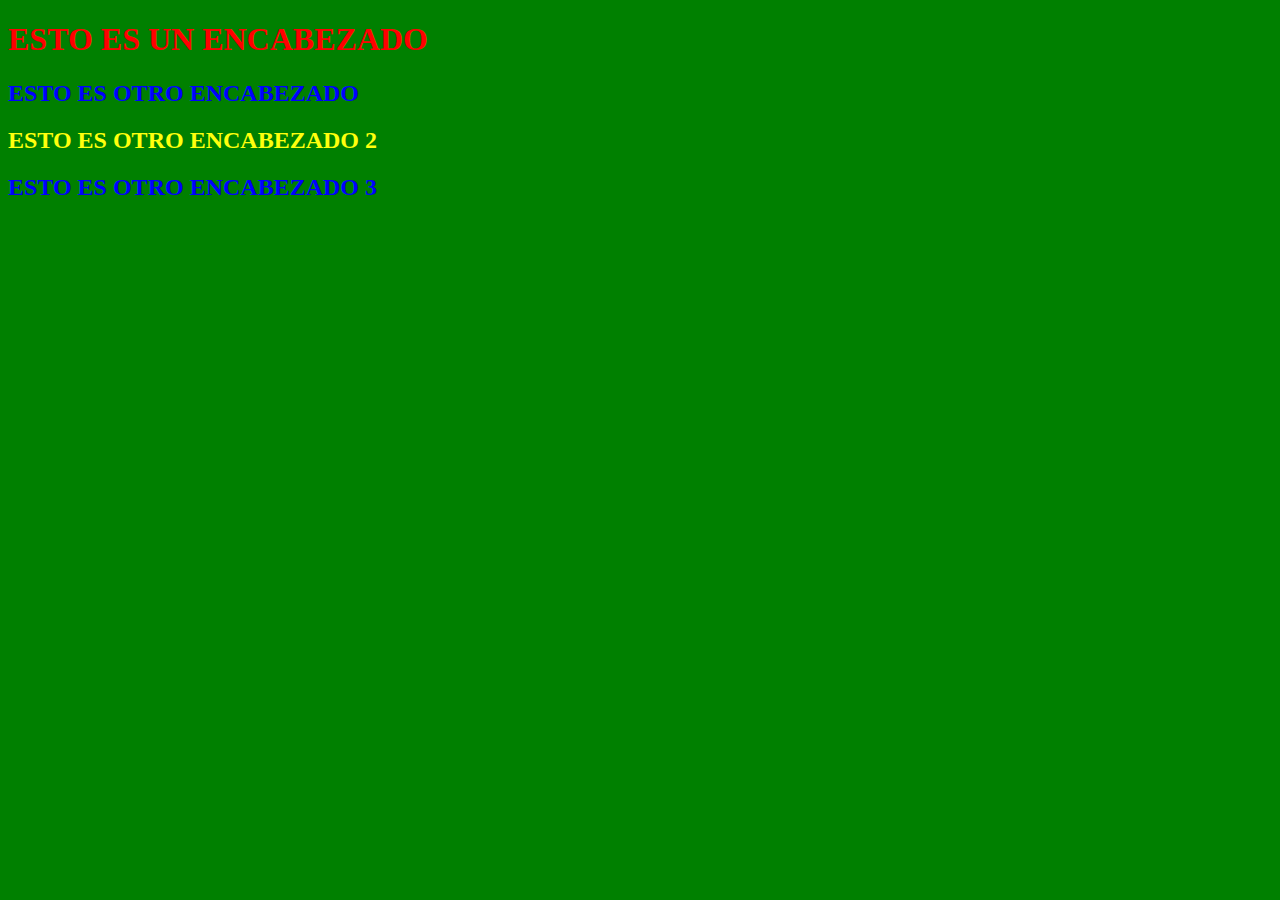
<file: Teoria/index.html>
<!DOCTYPE html>
<html lang="en">
  <head>
    <meta charset="UTF-8" />
    <meta name="viewport" content="width=device-width, initial-scale=1.0" />
    <title>Document</title>
    <style>
      /*El selector global de h2 me selecciona todos los h2 de mi pagina web */
      /*Tiene una propiedad que es "color" y color tiene un valor que es "blue" lo que hace es darle color a la letra de mi elemento seleccionado (h2)*/
      h2 {
        color: blue;
      }

      /*La almohadilla "#" es el selector de "id"   */
      #h2Amarillo {
        color: rgb(255, 255, 13);
      }
      /*Utilizando un selector global o de etiqueta seleccionamos el body*/
      /* */
      body {
        background-color: green;
      }
    </style>
  </head>

  <body>
    <!-- el atributo style="" lo que hace es darle estilos al elemento que lo contiene. Esta es una forma de dar estilos, aunque no es la más recomendada-->
    <h1 style="color: red">ESTO ES UN ENCABEZADO</h1>

    <!--  Style="" esto es estilos en linea-->

    <h2>ESTO ES OTRO ENCABEZADO</h2>

    <h2 id="h2Amarillo">ESTO ES OTRO ENCABEZADO 2</h2>

    <h2>ESTO ES OTRO ENCABEZADO 3</h2>
  </body>
</html>
</file>
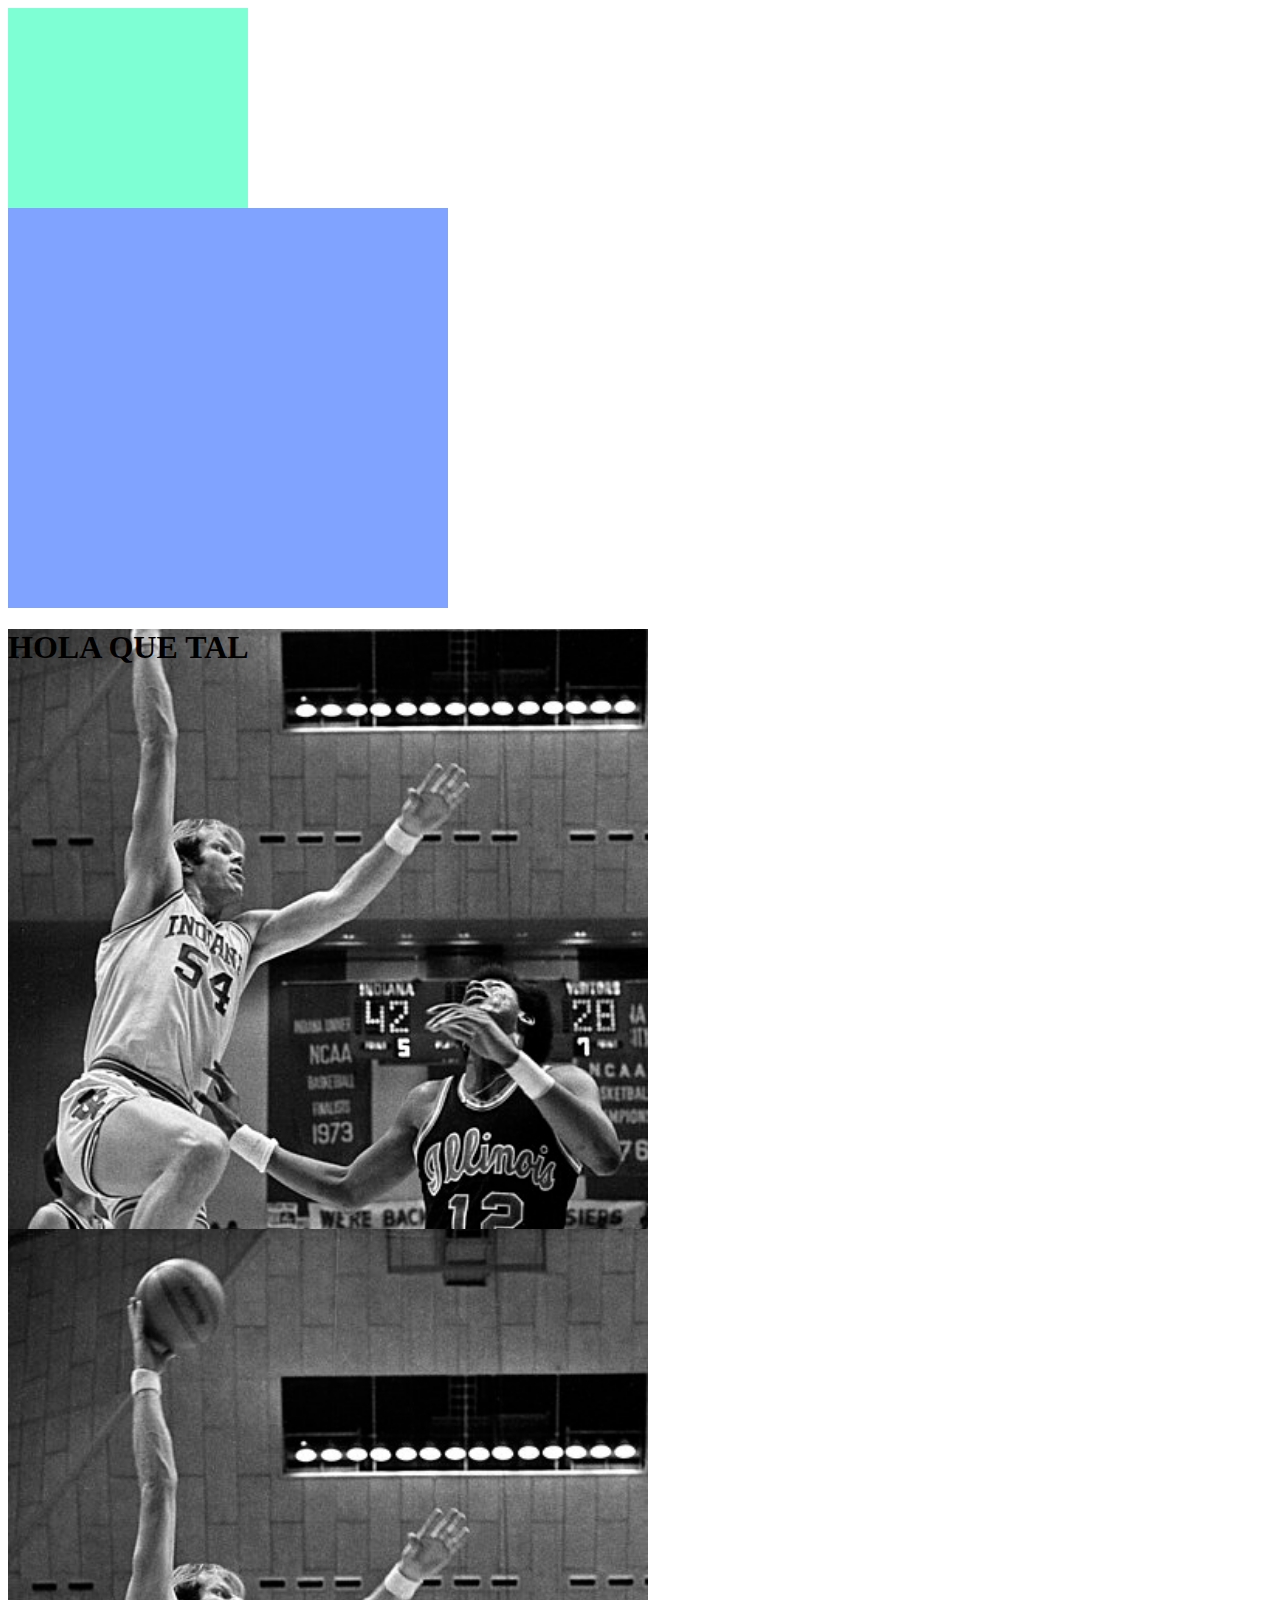
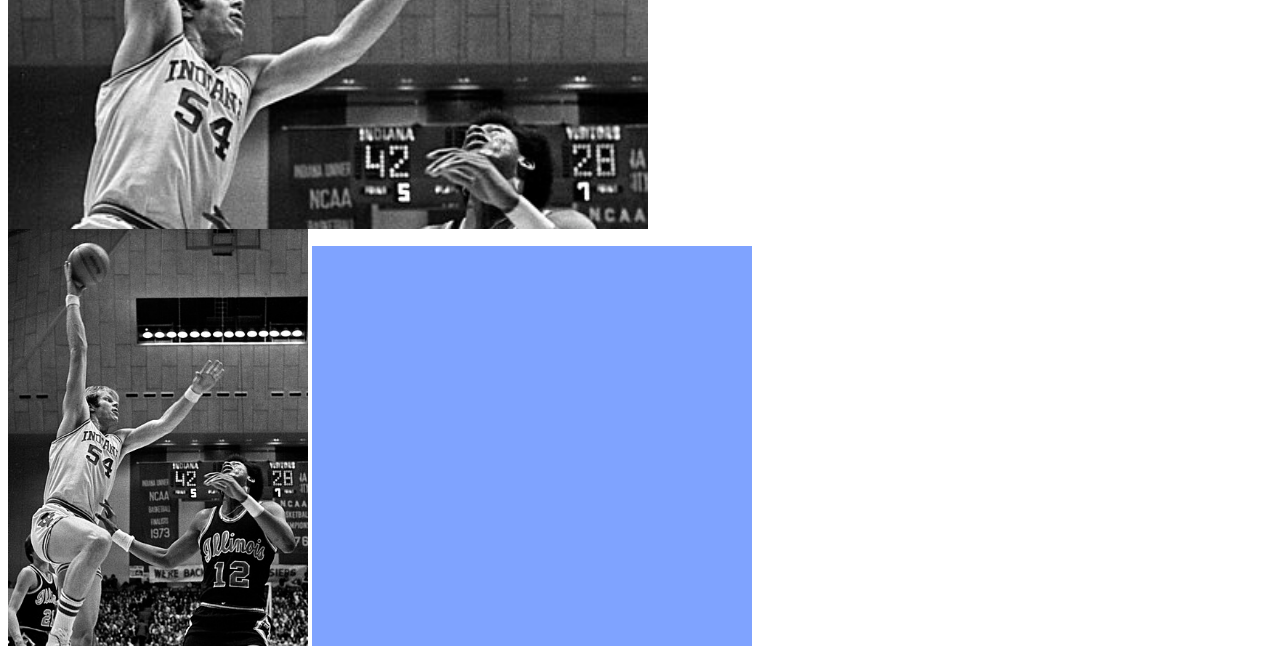
<file: 1-Css/2.background/index.html>
<!DOCTYPE html>
<html lang="en">
<head>
    <meta charset="UTF-8">
    <meta name="viewport" content="width=device-width, initial-scale=1.0">
    <link rel="stylesheet" href="style.css">
    <title>Document</title>
</head>
<body>

    <div class="cuadrado">

    </div>

    <div class="cuadrado2">

    </div>

    <div class="cuadrado3">

        <h1>HOLA QUE TAL</h1>

    </div>

    <div class="cuadrado4">

    </div>
    <img src="../../1-html/4_imagenes/images/header_baloncesto.jpg" alt="" class="img">
    
    <iframe  class="cuadrado2" src="https://www.youtube.com/embed/kUIQAWWRvtM?si=1MEuY6NO7XMhO9sb" title="YouTube video player" frameborder="0" allow="accelerometer; autoplay; clipboard-write; encrypted-media; gyroscope; picture-in-picture; web-share" referrerpolicy="strict-origin-when-cross-origin" allowfullscreen></iframe>
</body>
</html>
</file>
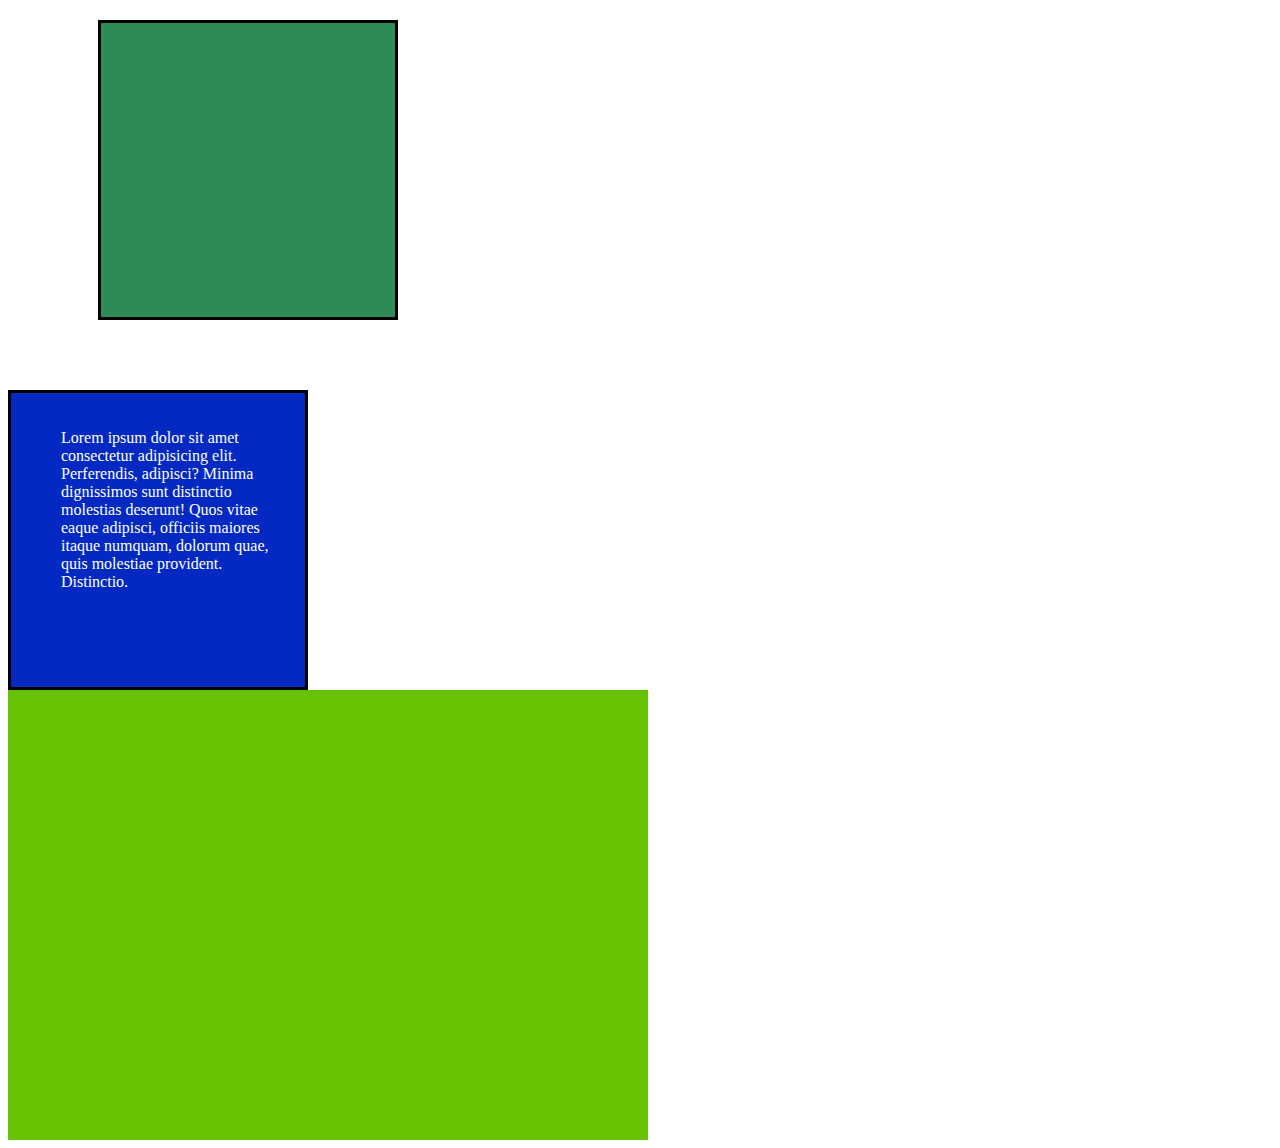
<file: 1-Css/3.modeloCaja/index.html>
<!DOCTYPE html>
<html lang="en">
<head>
    <meta charset="UTF-8">
    <meta name="viewport" content="width=device-width, initial-scale=1.0">
    <link rel="stylesheet" href="style.css">
    <title>Document</title>
</head>
<body>

    <div class="cuadrado">

    </div>
    <div class="cuadrado2">
        <p>Lorem ipsum dolor sit amet consectetur adipisicing elit. Perferendis, adipisci? Minima dignissimos sunt distinctio molestias deserunt! Quos vitae eaque adipisci, officiis maiores itaque numquam, dolorum quae, quis molestiae provident. Distinctio.</p>

    </div>

    <div class="cuadradview">

    </div>
    
</body>
</html>
</file>
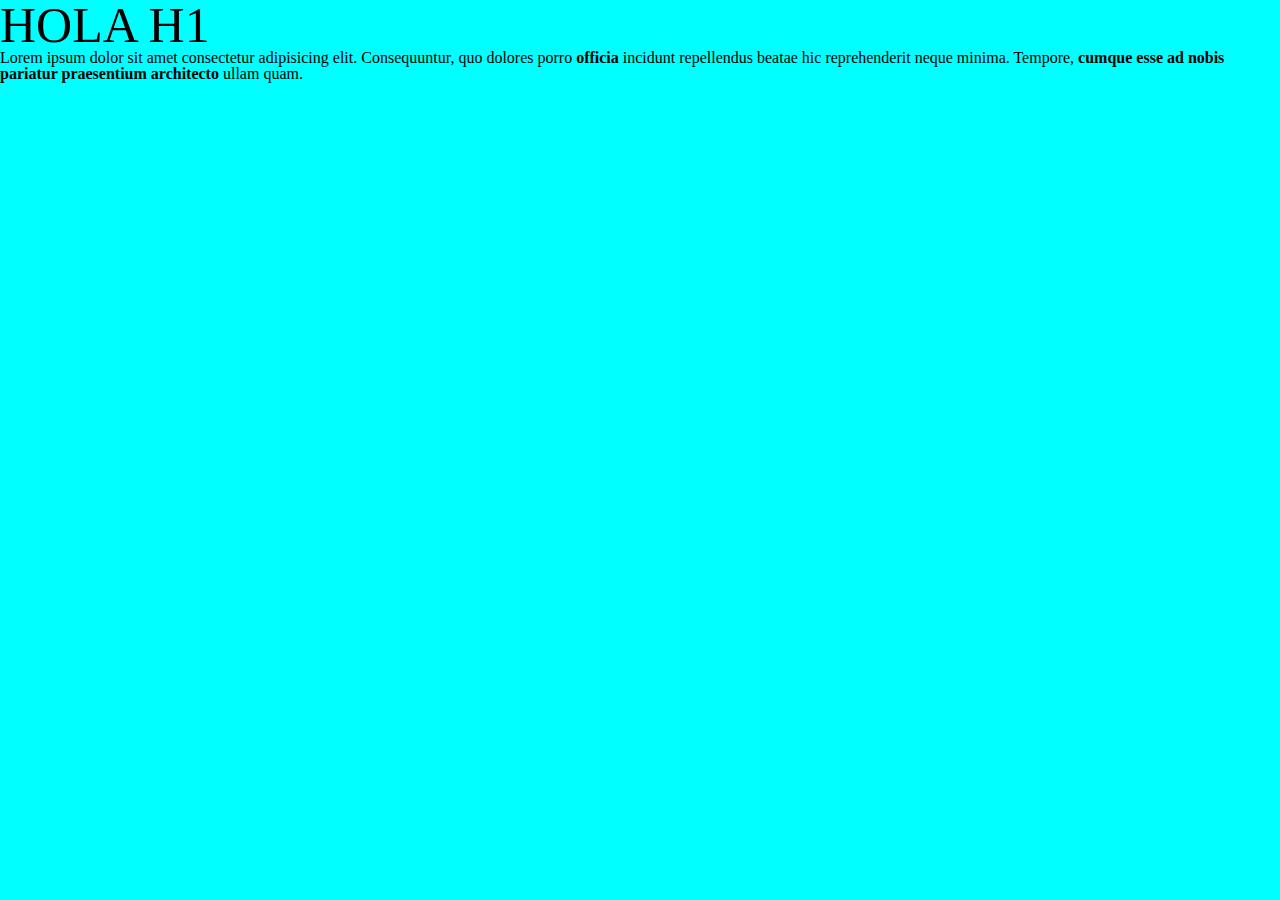
<file: 1-Css/4.normalizacion/index.html>
<!DOCTYPE html>
<html lang="en">
<head>
    <meta charset="UTF-8">
    <meta name="viewport" content="width=device-width, initial-scale=1.0">
    <link rel="stylesheet" href="style.css">
    <title>Document</title>
</head>
<body>

    <h1 class="tamanoGrande">HOLA H1</h1>


    <p>Lorem ipsum dolor sit amet consectetur adipisicing elit. Consequuntur, quo dolores porro <strong class="negrita">officia</strong> incidunt repellendus beatae hic reprehenderit neque minima. Tempore, <span class="negrita">cumque esse ad nobis pariatur praesentium architecto</span> ullam quam.</p>
    
</body>
</html>
</file>
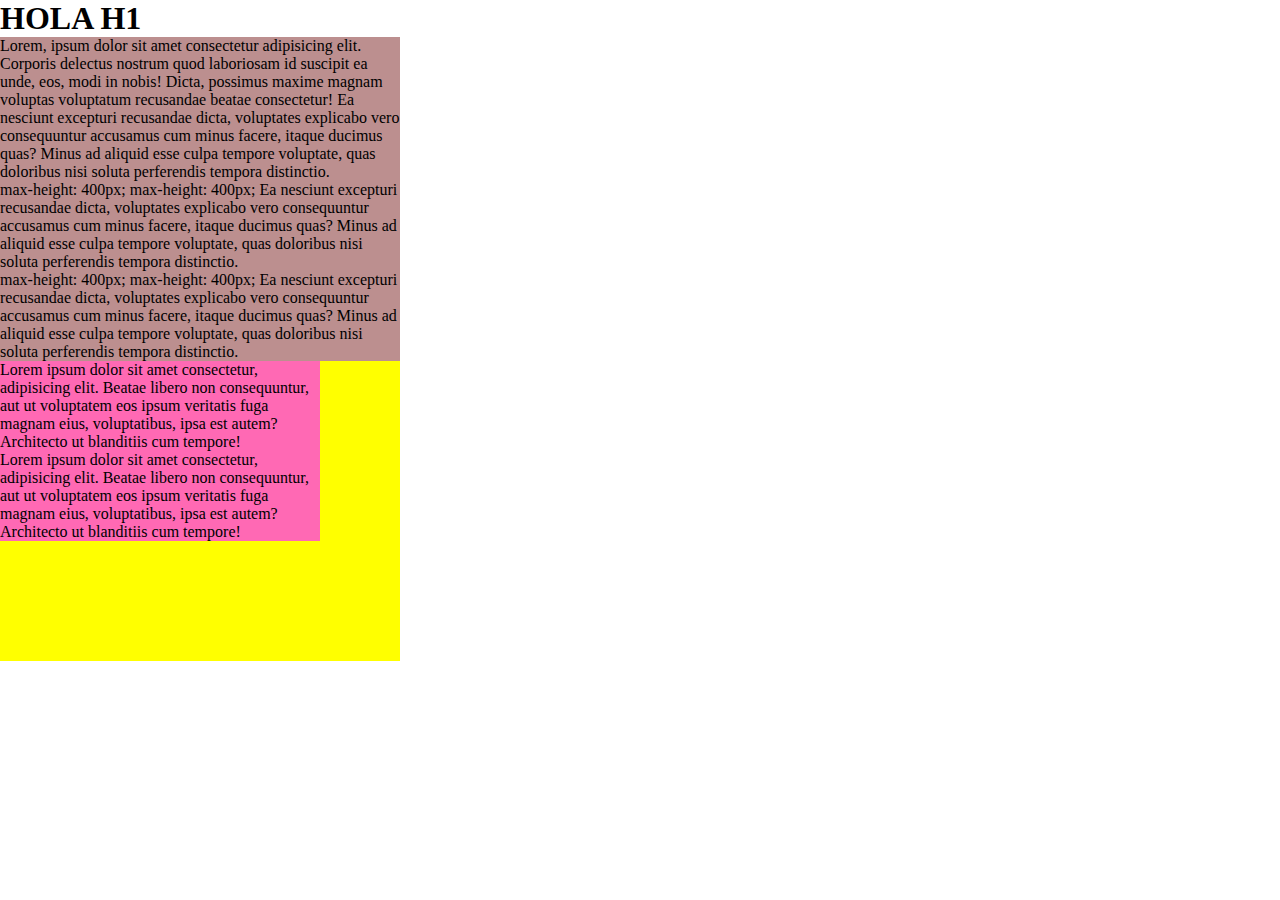
<file: 1-Css/5.medidas/index.html>
<!DOCTYPE html>
<html lang="en">
<head>
    <meta charset="UTF-8">
    <meta name="viewport" content="width=device-width, initial-scale=1.0">
    <link rel="stylesheet" href="style.css">
    <title>Document</title>
</head>
<body>

    <h1>HOLA H1</h1>
    <div class="fijas maximas">
        <p>Lorem, ipsum dolor sit amet consectetur adipisicing elit. Corporis delectus nostrum quod laboriosam id suscipit ea unde, eos, modi in nobis! Dicta, possimus maxime magnam voluptas voluptatum recusandae beatae consectetur!
        Ea nesciunt excepturi recusandae dicta, voluptates explicabo vero consequuntur accusamus cum minus facere, itaque ducimus quas? Minus ad aliquid esse culpa tempore voluptate, quas doloribus nisi soluta perferendis tempora distinctio.</p>
    max-height: 400px;
    max-height: 400px;
    Ea nesciunt excepturi recusandae dicta, voluptates explicabo vero consequuntur accusamus cum minus facere, itaque ducimus quas? Minus ad aliquid esse culpa tempore voluptate, quas doloribus nisi soluta perferendis tempora distinctio.</p>
    max-height: 400px;
    max-height: 400px;
    Ea nesciunt excepturi recusandae dicta, voluptates explicabo vero consequuntur accusamus cum minus facere, itaque ducimus quas? Minus ad aliquid esse culpa tempore voluptate, quas doloribus nisi soluta perferendis tempora distinctio.</p>

    </div>

    <div class="minimas maximas">
             <div class="porcentajes">
        Lorem ipsum dolor sit amet consectetur, adipisicing elit. Beatae libero non consequuntur, aut ut voluptatem eos ipsum veritatis fuga magnam eius, voluptatibus, ipsa est autem? Architecto ut blanditiis cum tempore!
             </div>
             <div class="porcentajes">
                Lorem ipsum dolor sit amet consectetur, adipisicing elit. Beatae libero non consequuntur, aut ut voluptatem eos ipsum veritatis fuga magnam eius, voluptatibus, ipsa est autem? Architecto ut blanditiis cum tempore!
                     </div>
</div>

</body>
</html>
</file>
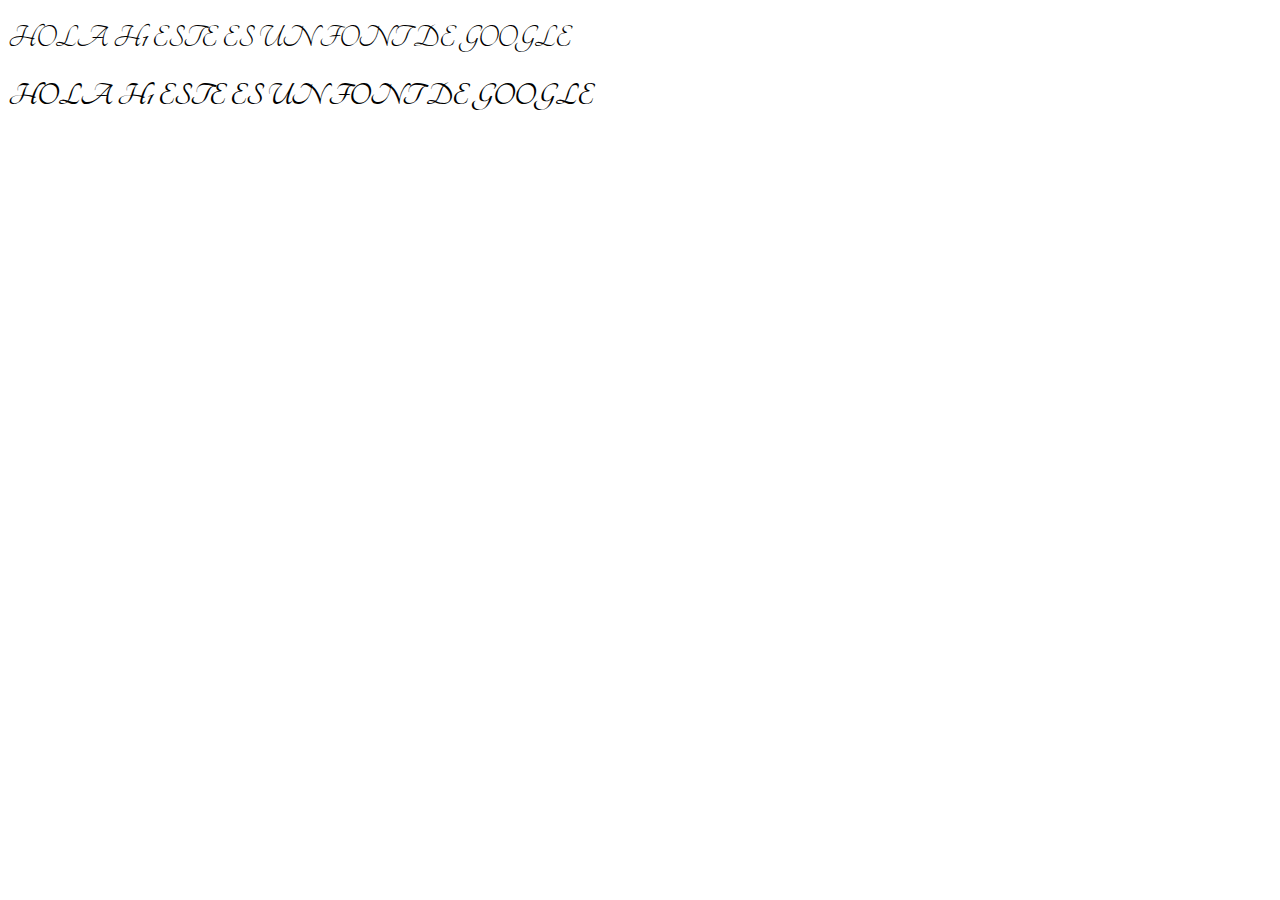
<file: 1-Css/6.fuentes/index.html>
<!DOCTYPE html>
<html lang="en">
  <head>
    <meta charset="UTF-8" />
    <meta name="viewport" content="width=device-width, initial-scale=1.0" />

    <link rel="stylesheet" href="style.css" />
    <title>Document</title>
  </head>
  <body>

    <h1 class="letra">HOLA H1 ESTE ES UN FONT DE GOOGLE</h1>

    <h1 class="letra-bold">HOLA H1 ESTE ES UN FONT DE GOOGLE</h1>
    <i class=""></i>

  </body>
</html>
</file>
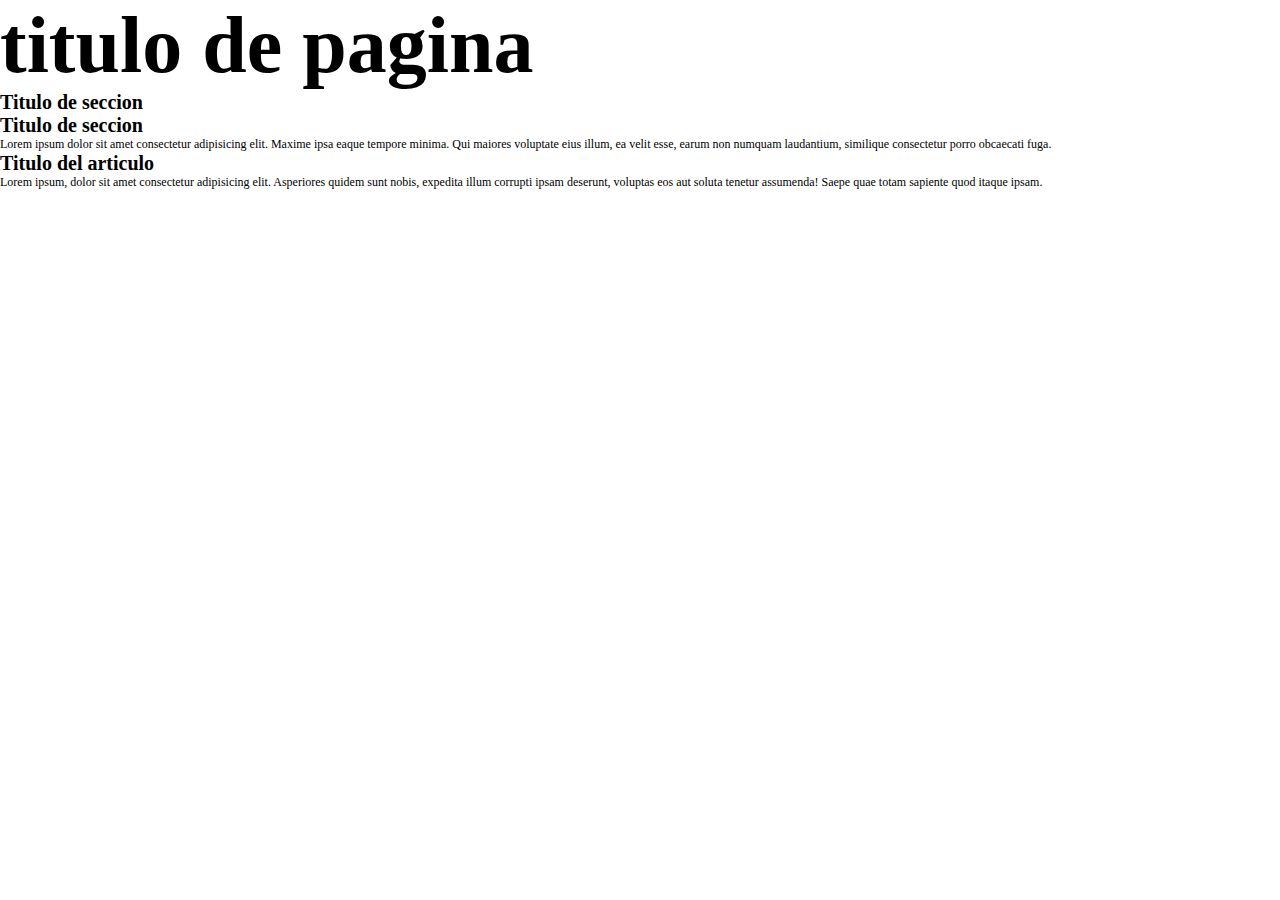
<file: 1-Css/7.rem_em_px/index.html>
<!DOCTYPE html>
<html lang="en">
<head>
    <meta charset="UTF-8">
    <meta name="viewport" content="width=device-width, initial-scale=1.0">
    <link rel="stylesheet" href="style.css">
    <title>Document</title>
</head>
<body>

    <h1>
        titulo de pagina
    </h1>
    <h2>Titulo de seccion</h2>  
    
    <div class="letra">
        <h2 class="">Titulo de seccion</h2>
        <p>Lorem ipsum dolor sit amet consectetur adipisicing elit. Maxime ipsa eaque tempore minima. Qui maiores voluptate eius illum, ea velit esse, earum non numquam laudantium, similique consectetur porro obcaecati fuga.</p>
    </div>


    <article>
    <h2 class="rem">Titulo del articulo</h2>
    <p class="">Lorem ipsum, dolor sit amet consectetur adipisicing elit. Asperiores quidem sunt nobis, expedita illum corrupti ipsam deserunt, voluptas eos aut soluta tenetur assumenda! Saepe quae totam sapiente quod itaque ipsam.</p>
</article>
</body>
</html>
</file>
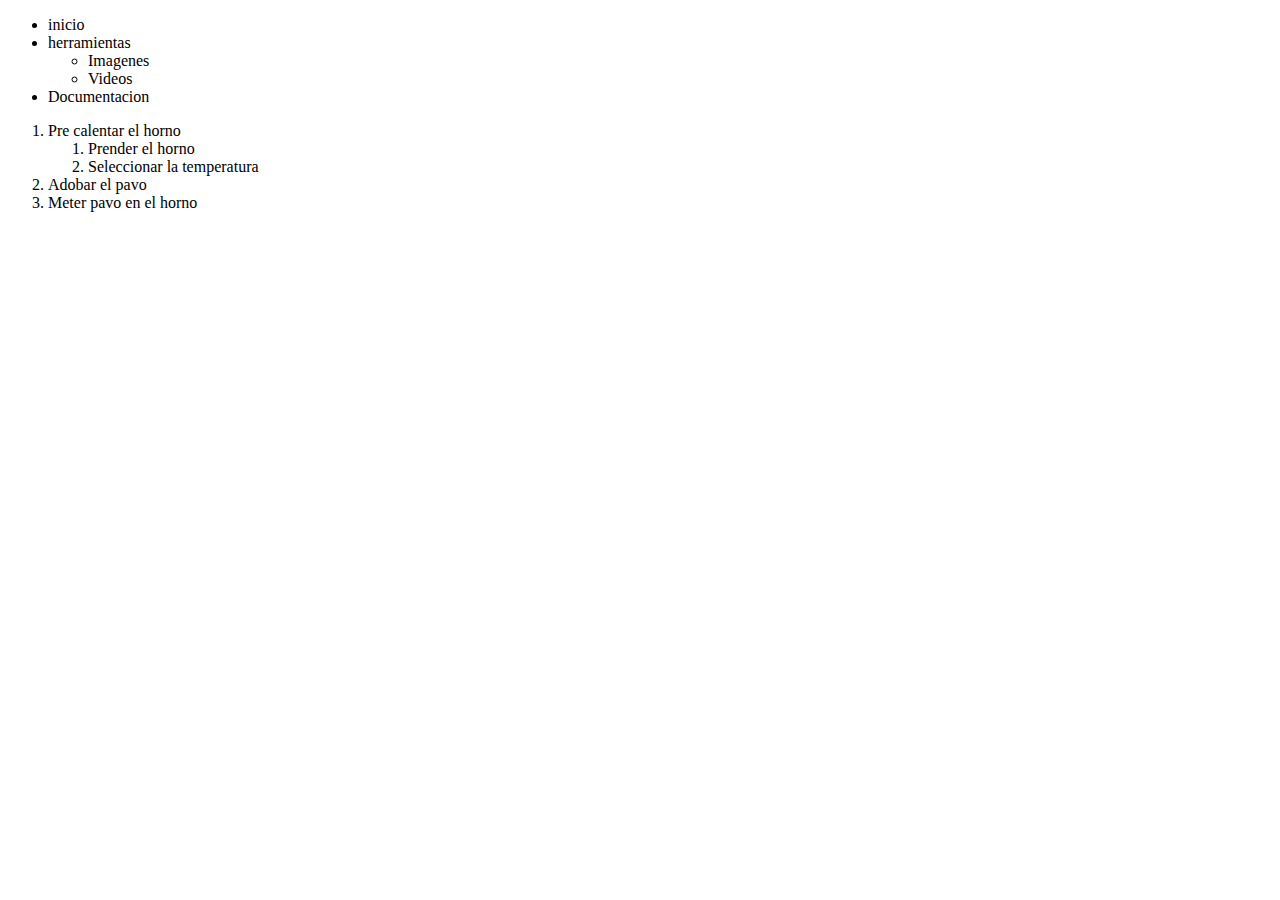
<file: 1-html/3_listados/index.html>
<!DOCTYPE html>
<html lang="en">
<head>
    <meta charset="UTF-8">
    <meta name="viewport" content="width=device-width, initial-scale=1.0">
    <title>Document</title>
</head>
<body>
    <header></header>
    <main>

        <ul> <!-- listas desordenadas /unordered list -->
            <li>inicio</li>
            <li>herramientas
                <ul style="display: block;"> <!-- listas desordenadas /unordered list -->
                    <li>Imagenes</li>
                    <li>Videos</li>
                </ul>
            </li>
            <li>Documentacion</li>
        </ul>
        <ol>
            <li>Pre calentar el horno
                <ol>
                    <li>Prender el horno</li>
                    <li>Seleccionar la temperatura</li>
                </ol>
            </li>
            <li>Adobar el pavo</li>
            <li>Meter pavo en el horno</li>

        </ol>

    </main>
    <footer></footer>
</body>
</html>
</file>
<file: 1-Css/2.background/style.css>
.cuadrado {
    width: 240px;
    height: 200px;
    background-color: aquamarine;
}


.cuadrado2 {
    width: 440px;
    height: 400px;
    background-color: rgb(127, 163, 255);
}

.cuadrado3 {
    width: 640px;
    height: 600px;
    background-image: url(../../1-html/4_imagenes/images/header_baloncesto.jpg);
    background-repeat: no-repeat;
    background-size: cover;
    background-position: center;
}
.cuadrado4 {
    width: 640px;
    height: 600px;
    background-image: url(../../1-html/4_imagenes/images/header_baloncesto.jpg);
    background-repeat: no-repeat;
    background-size: cover;
    background-position: center top;
}

.img {
    width: 300px;
    height: 300x;
}
</file>
<file: 1-Css/3.modeloCaja/style.css>
* {
    box-sizing: border-box;

}

.cuadrado {
    width: 300px;
    height: 300px;
    background-color: seagreen;
    border: 3px solid black;
    /* margin: 30px;0 */
    /* margin: 20px 50px; */
    margin: 20px 50px 70px 90px;
    /* margin: 20vh 20vw; */

}
p {
    color: white;
}
.cuadrado2 {
    width: 300px;
    height: 300px;
    background-color: rgb(3, 41, 194);
    border: 3px solid black;
    box-sizing: border-box;
    /* padding: 20px; */
    /* padding: 10px 20px; */
    /* padding: 10px 20px 30px 100px; */
    padding-top: 20px;
    padding-right: 30px;
    padding-bottom: 40px;
    padding-left: 50px;
    
}

.cuadradview {
    width: 50vw;
    height: 50vh;
    background-color: rgb(102, 194, 3);
}
</file>
<file: 1-Css/5.medidas/style.css>
*{
    box-sizing: border-box;
    padding: 0;
    margin: 0;
}


.fijas {
    width: 400px;
    background-color: blue;
}

.maximas {
    max-width: 400px;
    max-height: 350px;
    background-color: rosybrown;
    overflow: scroll;
}

.minimas {
    min-width: 200px;
    min-height: 300px;
    background-color: yellow;
}

.porcentajes {
    width: 80%;
    background-color: hotpink;
}
</file>
<file: 1-Css/6.fuentes/style.css>
/* @import url('https://fonts.googleapis.com/css2?family=Tangerine:wght@400;700&display=swap');
 */

@font-face {
    font-family: "tangerine";
    src: url(./font/Tangerine/Tangerine-Regular.ttf);
    font-weight: 400;

}
@font-face {
    font-family: "tangerine";
    src: url(./font/Tangerine/Tangerine-Bold.ttf);
    font-weight: 700;
}


 .letra{
    font-family: "tangerine", cursive;
    font-weight: 400;

  } 
  
  .letra-bold {
    font-family: "tangerine", cursive;
    font-weight: 700;
  }
</file>
<file: 1-Css/4.normalizacion/style.css>
@import url(./CSS/reset.css);
@import url(./CSS/layout.css);

body {
  background-color: aqua;   
}
</file>
<file: 1-Css/7.rem_em_px/style.css>
@import url(./reset.css);

body {
    font-size: 40px;

}

h1 {
    font-size: 2em;
}

h2 {
    font-size: 0.5em;
}

.letra {
    font-size: 1em;
}

p {
    font-size: 0.3em;
}


.titulo {
    font-size: 3rem;
}
.subTitulos {
    font-size: 1.5rem;
}
.parrafos{
    font-size: 1rem;
}
</file>
